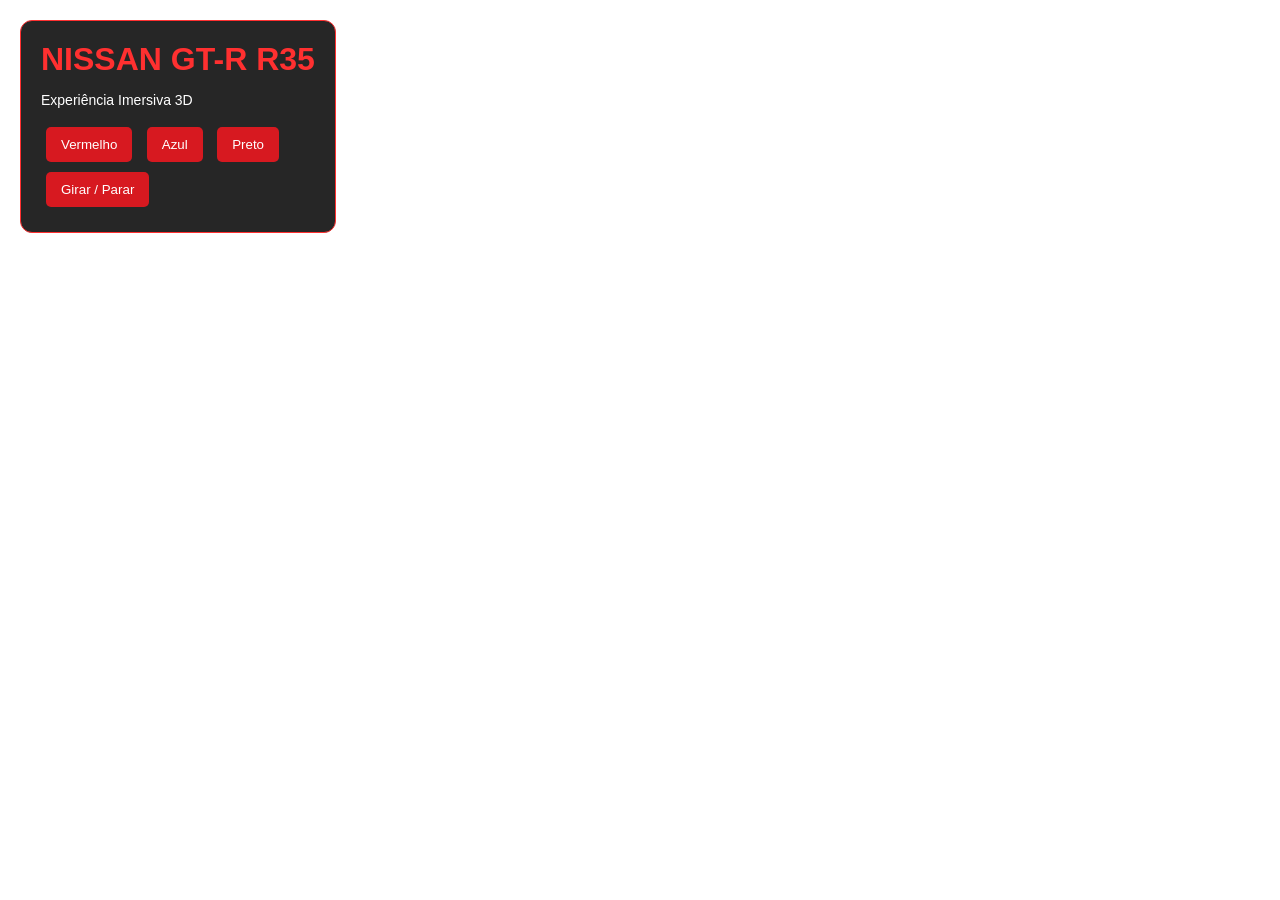
<file: davi/index.html>
<!DOCTYPE html>
<html lang="pt-BR">

<head>
    <meta charset="UTF-8">
    <meta name="viewport" content="width=device-width, initial-scale=1.0">
    <title>Nissan GT-R | Experiência 3D</title>

    <script src="https://aframe.io/releases/1.6.0/aframe.min.js"></script>

    <style>
        body {
            margin: 0;
            font-family: Arial, sans-serif;
        }

        .painel {
            position: absolute;
            top: 20px;
            left: 20px;
            z-index: 10;
            background: rgba(0, 0, 0, 0.85);
            color: white;
            padding: 20px;
            border-radius: 12px;
            border: 1px solid #ff3030;
        }

        h1 {
            color: #ff3030;
            margin: 0;
        }

        p {
            font-size: 14px;
        }

        button {
            background: #d71920;
            color: white;
            border: none;
            padding: 10px 15px;
            margin: 5px;
            border-radius: 5px;
            cursor: pointer;
        }

        button:hover {
            background: #ff4545;
        }
    </style>
</head>

<body>

    <div class="painel">
        <h1>NISSAN GT-R R35</h1>
        <p>Experiência Imersiva 3D</p>

        <button onclick="mudarCor('#d71920')">Vermelho</button>
        <button onclick="mudarCor('#1769aa')">Azul</button>
        <button onclick="mudarCor('#222222')">Preto</button>

        <br>

        <button onclick="controlarRotacao()">
            Girar / Parar
        </button>
    </div>

    <a-scene background="color: #101018"
             renderer="antialias: true">

        <!-- ILUMINAÇÃO -->

        <a-light type="ambient"
                 color="#ffffff"
                 intensity="0.7">
        </a-light>

        <a-light type="directional"
                 position="-3 8 5"
                 intensity="1.5">
        </a-light>

        <a-light type="point"
                 position="3 5 -2"
                 color="#5588ff"
                 intensity="1.2">
        </a-light>

        <!-- CHÃO -->

        <a-plane position="0 -0.1 0"
                 rotation="-90 0 0"
                 width="40"
                 height="40"
                 color="#252530"
                 material="roughness: 0.5">
        </a-plane>

        <!-- PLATAFORMA -->

        <a-cylinder position="0 0.05 0"
                    radius="3.5"
                    height="0.2"
                    color="#111111">
        </a-cylinder>

        <a-torus position="0 0.17 0"
                 rotation="-90 0 0"
                 radius="3.3"
                 radius-tubular="0.025"
                 color="#ff2020">
        </a-torus>

        <!-- CARRO GT-R -->

        <a-entity id="carro"
                  position="0 0.45 0"
                  rotation="0 25 0"
                  animation="property: rotation;
                             to: 0 385 0;
                             loop: true;
                             dur: 18000;
                             easing: linear">

            <!-- CARROCERIA PRINCIPAL -->

            <a-box class="pintura"
                   position="0 0.65 0"
                   width="2.1"
                   height="0.55"
                   depth="4.5"
                   color="#d71920"
                   material="metalness: 0.7; roughness: 0.25">
            </a-box>

            <!-- CAPÔ -->

            <a-box class="pintura"
                   position="0 0.92 -1.35"
                   width="1.95"
                   height="0.12"
                   depth="1.5"
                   color="#d71920">
            </a-box>

            <!-- TETO -->

            <a-box class="pintura"
                   position="0 1.35 0.15"
                   width="1.65"
                   height="0.48"
                   depth="2"
                   color="#d71920"
                   material="metalness: 0.6">
            </a-box>

            <!-- PARA-BRISA -->

            <a-box position="0 1.38 -0.88"
                   rotation="25 0 0"
                   width="1.58"
                   height="0.65"
                   depth="0.06"
                   color="#101c30"
                   material="metalness: 0.5; opacity: 0.9">
            </a-box>

            <!-- VIDRO TRASEIRO -->

            <a-box position="0 1.38 1.12"
                   rotation="-25 0 0"
                   width="1.55"
                   height="0.6"
                   depth="0.06"
                   color="#101c30">
            </a-box>

            <!-- VIDROS LATERAIS -->

            <a-box position="-0.84 1.38 0.15"
                   width="0.04"
                   height="0.38"
                   depth="1.35"
                   color="#111c30">
            </a-box>

            <a-box position="0.84 1.38 0.15"
                   width="0.04"
                   height="0.38"
                   depth="1.35"
                   color="#111c30">
            </a-box>

            <!-- RODAS -->

            <a-cylinder position="-1.08 0.42 -1.35"
                        rotation="0 0 90"
                        radius="0.48"
                        height="0.24"
                        color="#080808">
            </a-cylinder>

            <a-cylinder position="1.08 0.42 -1.35"
                        rotation="0 0 90"
                        radius="0.48"
                        height="0.24"
                        color="#080808">
            </a-cylinder>

            <a-cylinder position="-1.08 0.42 1.35"
                        rotation="0 0 90"
                        radius="0.48"
                        height="0.24"
                        color="#080808">
            </a-cylinder>

            <a-cylinder position="1.08 0.42 1.35"
                        rotation="0 0 90"
                        radius="0.48"
                        height="0.24"
                        color="#080808">
            </a-cylinder>

            <!-- RODAS: AROS -->

            <a-cylinder position="-1.21 0.42 -1.35"
                        rotation="0 0 90"
                        radius="0.29"
                        height="0.02"
                        color="#888888">
            </a-cylinder>

            <a-cylinder position="1.21 0.42 -1.35"
                        rotation="0 0 90"
                        radius="0.29"
                        height="0.02"
                        color="#888888">
            </a-cylinder>

            <a-cylinder position="-1.21 0.42 1.35"
                        rotation="0 0 90"
                        radius="0.29"
                        height="0.02"
                        color="#888888">
            </a-cylinder>

            <a-cylinder position="1.21 0.42 1.35"
                        rotation="0 0 90"
                        radius="0.29"
                        height="0.02"
                        color="#888888">
            </a-cylinder>

            <!-- FARÓIS DIANTEIROS -->

            <a-box position="-0.75 0.82 -2.27"
                   width="0.48"
                   height="0.16"
                   depth="0.06"
                   color="#ffffff"
                   material="emissive: #ffffff;
                             emissiveIntensity: 1">
            </a-box>

            <a-box position="0.75 0.82 -2.27"
                   width="0.48"
                   height="0.16"
                   depth="0.06"
                   color="#ffffff"
                   material="emissive: #ffffff;
                             emissiveIntensity: 1">
            </a-box>

            <!-- GRADE DIANTEIRA -->

            <a-box position="0 0.55 -2.28"
                   width="1.25"
                   height="0.3"
                   depth="0.06"
                   color="#050505">
            </a-box>

            <!-- LANTERNAS TRASEIRAS REDONDAS -->

            <a-torus position="-0.75 0.85 2.28"
                     radius="0.16"
                     radius-tubular="0.045"
                     color="#ff0000"
                     material="emissive: #ff0000;
                               emissiveIntensity: 1">
            </a-torus>

            <a-torus position="-0.35 0.85 2.28"
                     radius="0.16"
                     radius-tubular="0.045"
                     color="#ff0000"
                     material="emissive: #ff0000;
                               emissiveIntensity: 1">
            </a-torus>

            <a-torus position="0.35 0.85 2.28"
                     radius="0.16"
                     radius-tubular="0.045"
                     color="#ff0000"
                     material="emissive: #ff0000;
                               emissiveIntensity: 1">
            </a-torus>

            <a-torus position="0.75 0.85 2.28"
                     radius="0.16"
                     radius-tubular="0.045"
                     color="#ff0000"
                     material="emissive: #ff0000;
                               emissiveIntensity: 1">
            </a-torus>

            <!-- AEROFÓLIO -->

            <a-box position="-0.7 1.2 2"
                   width="0.08"
                   height="0.5"
                   depth="0.1"
                   color="#111111">
            </a-box>

            <a-box position="0.7 1.2 2"
                   width="0.08"
                   height="0.5"
                   depth="0.1"
                   color="#111111">
            </a-box>

            <a-box position="0 1.48 2"
                   width="2.1"
                   height="0.1"
                   depth="0.45"
                   color="#111111">
            </a-box>

        </a-entity>

        <!-- GARAGEM -->

        <a-box position="0 4 -8"
               width="16"
               height="8"
               depth="0.2"
               color="#202030">
        </a-box>

        <a-box position="-8 4 0"
               width="0.2"
               height="8"
               depth="16"
               color="#181820">
        </a-box>

        <a-box position="8 4 0"
               width="0.2"
               height="8"
               depth="16"
               color="#181820">
        </a-box>

        <!-- ILUMINAÇÃO DECORATIVA -->

        <a-box position="0 5 -7.8"
               width="8"
               height="0.08"
               depth="0.08"
               color="#ff2020"
               material="emissive: #ff2020">
        </a-box>

        <!-- CÂMERA -->

        <a-entity position="0 2.5 8">

            <a-camera look-controls
                      wasd-controls>

                <a-cursor color="#ffffff"
                          fuse="false">
                </a-cursor>

            </a-camera>

        </a-entity>

        <!-- CÉU -->

        <a-sky color="#101018"></a-sky>

    </a-scene>

    <script>

        // Alterar a cor da carroceria

        function mudarCor(cor) {
            const partes = document.querySelectorAll('.pintura');

            partes.forEach(parte => {
                parte.setAttribute('material', 'color', cor);
            });
        }

        // Controlar rotação do carro

        let girando = true;

        function controlarRotacao() {
            const carro = document.querySelector('#carro');

            if (girando) {
                carro.pause();
                girando = false;
            } else {
                carro.play();
                girando = true;
            }
        }

    </script>

</body>
</html>
</file>
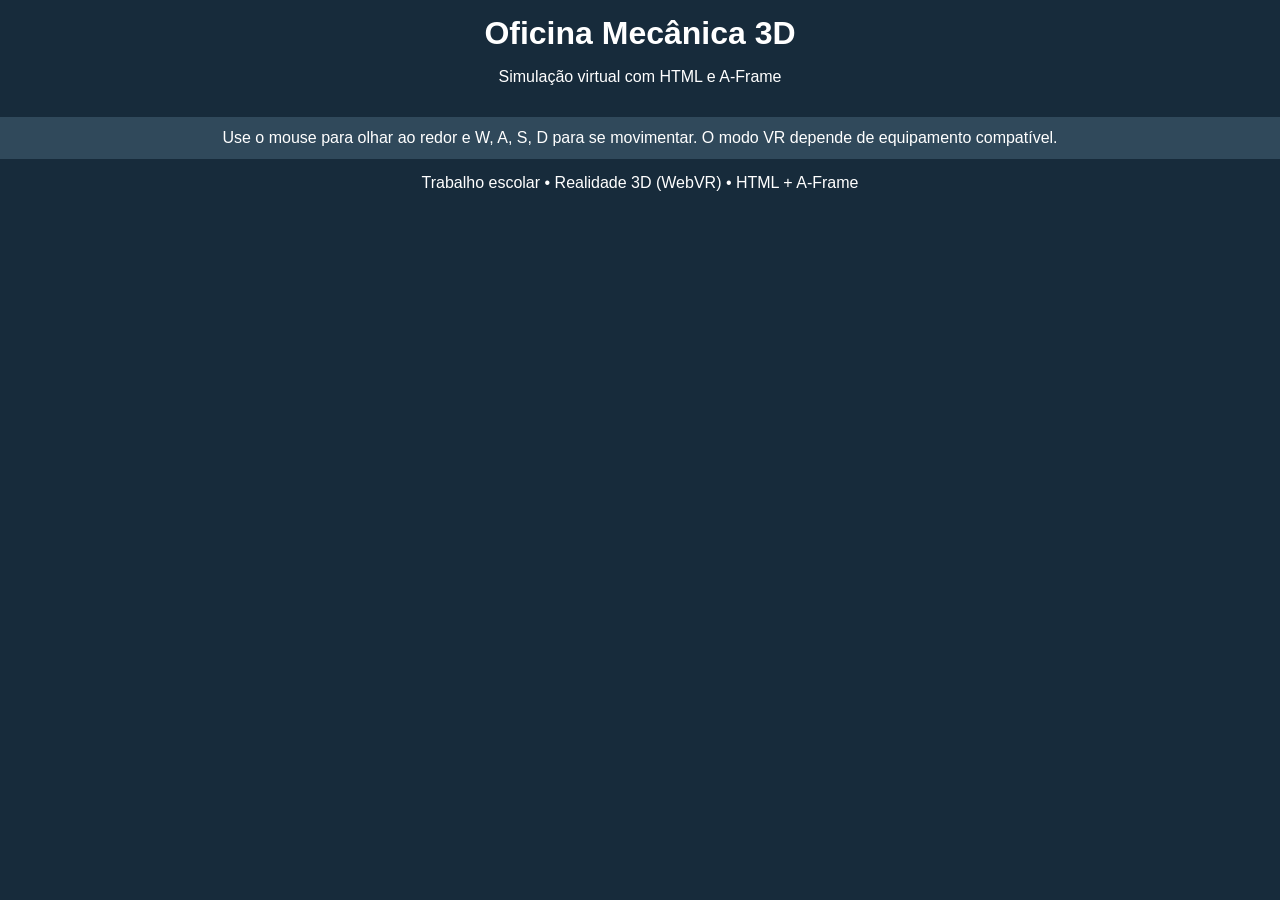
<file: lavinya/index.htm>
<!DOCTYPE html>
<html lang="pt-BR">
<head>
    <meta charset="UTF-8">
    <meta name="viewport" content="width=device-width, initial-scale=1.0">
    <title>Oficina Mecânica 3D</title>

    <!-- Biblioteca A-Frame -->
    <script src="https://aframe.io/releases/1.6.0/aframe.min.js"></script>

    <style>
        body {
            margin: 0;
            font-family: Arial, sans-serif;
            background: #172b3b;
            color: white;
        }

        header, footer {
            padding: 15px;
            text-align: center;
            background: #172b3b;
        }

        header h1 {
            margin: 0;
        }

        .instrucoes {
            padding: 12px;
            text-align: center;
            background: #30495b;
        }

        a-scene {
            height: 75vh;
            width: 100%;
        }
    </style>
</head>

<body>

<header>
    <h1>Oficina Mecânica 3D</h1>
    <p>Simulação virtual com HTML e A-Frame</p>
</header>

<div class="instrucoes">
    Use o mouse para olhar ao redor e W, A, S, D para se movimentar.
    O modo VR depende de equipamento compatível.
</div>

<a-scene embedded
    vr-mode-ui="enabled: true"
    renderer="colorManagement: true; shadows: true">

    <!-- Iluminação -->
    <a-sky color="#9eb7c8"></a-sky>

    <a-entity light="type: ambient; intensity: 0.7"></a-entity>

    <a-entity light="type: directional; intensity: 1"
        position="-4 8 5"></a-entity>

    <a-entity light="type: point; intensity: 1.2"
        position="0 4 -2"></a-entity>

    <!-- Piso e paredes -->
    <a-plane position="0 0 0"
        rotation="-90 0 0"
        width="16" height="14"
        color="#777f85"></a-plane>

    <a-box position="0 2.5 -7"
        width="16" height="5" depth="0.2"
        color="#c7cdd1"></a-box>

    <a-box position="-8 2.5 0"
        width="0.2" height="5" depth="14"
        color="#aab3ba"></a-box>

    <a-box position="8 2.5 0"
        width="0.2" height="5" depth="14"
        color="#aab3ba"></a-box>

    <!-- Faixas de segurança -->
    <a-box position="-5 0.02 -1"
        width="0.12" height="0.03" depth="9"
        color="#ffcc00"></a-box>

    <a-box position="5 0.02 -1"
        width="0.12" height="0.03" depth="9"
        color="#ffcc00"></a-box>

    <!-- Placa da oficina -->
    <a-box position="0 4.1 -6.8"
        width="4.5" height="0.6" depth="0.1"
        color="#172b3b"></a-box>

    <a-text value="OFICINA MECANICA"
        position="0 4.1 -6.73"
        align="center"
        color="#ffffff"
        width="6"></a-text>

    <!-- Carroceria do carro -->
    <a-box position="0 0.85 -1.3"
        width="3.5" height="0.65" depth="1.5"
        color="#bd292f"></a-box>

    <!-- Capô -->
    <a-box position="1 1.13 -1.3"
        width="1.15" height="0.12" depth="1.4"
        color="#e34446"></a-box>

    <!-- Cabine e vidros -->
    <a-box position="0 1.35 -1.3"
        width="1.7" height="0.52" depth="1.18"
        color="#9bc8df"></a-box>

    <a-box position="0 1.63 -1.3"
        width="1.65" height="0.08" depth="1.2"
        color="#bd292f"></a-box>

    <!-- Rodas -->
    <a-cylinder position="-1.05 0.47 -2.08"
        radius="0.35" height="0.18"
        rotation="0 0 90" color="#20252a"></a-cylinder>

    <a-cylinder position="1.05 0.47 -2.08"
        radius="0.35" height="0.18"
        rotation="0 0 90" color="#20252a"></a-cylinder>

    <a-cylinder position="-1.05 0.47 -0.52"
        radius="0.35" height="0.18"
        rotation="0 0 90" color="#20252a"></a-cylinder>

    <a-cylinder position="1.05 0.47 -0.52"
        radius="0.35" height="0.18"
        rotation="0 0 90" color="#20252a"></a-cylinder>

    <!-- Faróis -->
    <a-box position="1.77 0.9 -1.75"
        width="0.07" height="0.17" depth="0.28"
        color="#fff0b0"></a-box>

    <a-box position="1.77 0.9 -0.85"
        width="0.07" height="0.17" depth="0.28"
        color="#fff0b0"></a-box>

    <!-- Bancada de ferramentas -->
    <a-box position="-5 1.12 -3.4"
        width="3.3" height="0.16" depth="1.1"
        color="#725238"></a-box>

    <a-box position="-6.35 0.55 -3.4"
        width="0.13" height="1.1" depth="0.13"
        color="#343d44"></a-box>

    <a-box position="-3.65 0.55 -3.4"
        width="0.13" height="1.1" depth="0.13"
        color="#343d44"></a-box>

    <!-- Gaveteiro -->
    <a-box position="-5 0.58 -3.82"
        width="2.7" height="1" depth="0.08"
        color="#3e4b54"></a-box>

    <a-box position="-5.7 0.75 -3.76"
        width="0.7" height="0.2" depth="0.05"
        color="#aeb9c2"></a-box>

    <a-box position="-5.7 0.43 -3.76"
        width="0.7" height="0.2" depth="0.05"
        color="#aeb9c2"></a-box>

    <!-- Ferramentas sobre a bancada -->
    <a-cylinder position="-5.9 1.28 -3.35"
        radius="0.045" height="0.7"
        rotation="0 0 75" color="#dce2e6"></a-cylinder>

    <a-cylinder position="-5.1 1.28 -3.35"
        radius="0.06" height="0.5"
        rotation="0 0 90" color="#d64c3c"></a-cylinder>

    <a-box position="-4.4 1.25 -3.4"
        width="0.55" height="0.1" depth="0.12"
        color="#e5b943"></a-box>

    <!-- Armário de ferramentas -->
    <a-box position="-6.6 1.5 -5.7"
        width="1.2" height="3" depth="0.7"
        color="#c94738"></a-box>

    <a-box position="-6.6 1.5 -5.31"
        width="1.05" height="2.8" depth="0.05"
        color="#aeb9c2"></a-box>

    <!-- Máquina industrial -->
    <a-box position="3.8 1.15 -4.2"
        width="2" height="2.2" depth="1.4"
        color="#3d718a"></a-box>

    <a-box position="3.8 1.55 -3.46"
        width="1.1" height="0.55" depth="0.06"
        color="#202d36"></a-box>

    <a-box position="3.8 1.55 -3.42"
        width="0.8" height="0.3" depth="0.04"
        color="#70d2d0"></a-box>

    <!-- Carrinho de ferramentas -->
    <a-box position="6.1 0.65 -2.2"
        width="1.1" height="0.75" depth="0.7"
        color="#c94738"></a-box>

    <a-box position="6.1 1.1 -2.2"
        width="1.2" height="0.1" depth="0.8"
        color="#333d45"></a-box>

    <!-- Placas de segurança -->
    <a-box position="-3 3.4 -6.82"
        width="1.5" height="0.65" depth="0.06"
        color="#267c52"></a-box>

    <a-text value="SEGURANCA"
        position="-3 3.4 -6.77"
        align="center" color="#ffffff" width="2.5"></a-text>

    <a-box position="3 3.4 -6.82"
        width="1.3" height="0.65" depth="0.06"
        color="#164b82"></a-box>

    <a-text value="USE EPI"
        position="3 3.4 -6.77"
        align="center" color="#ffffff" width="2.5"></a-text>

    <!-- Câmera e cursor -->
    <a-entity position="0 1.65 5">
        <a-camera
            wasd-controls="acceleration: 18"
            look-controls>
            <a-cursor color="#ffffff" fuse="false"></a-cursor>
        </a-camera>
    </a-entity>

</a-scene>

<footer>
    Trabalho escolar • Realidade 3D (WebVR) • HTML + A-Frame
</footer>

</body>
</html>
</file>
